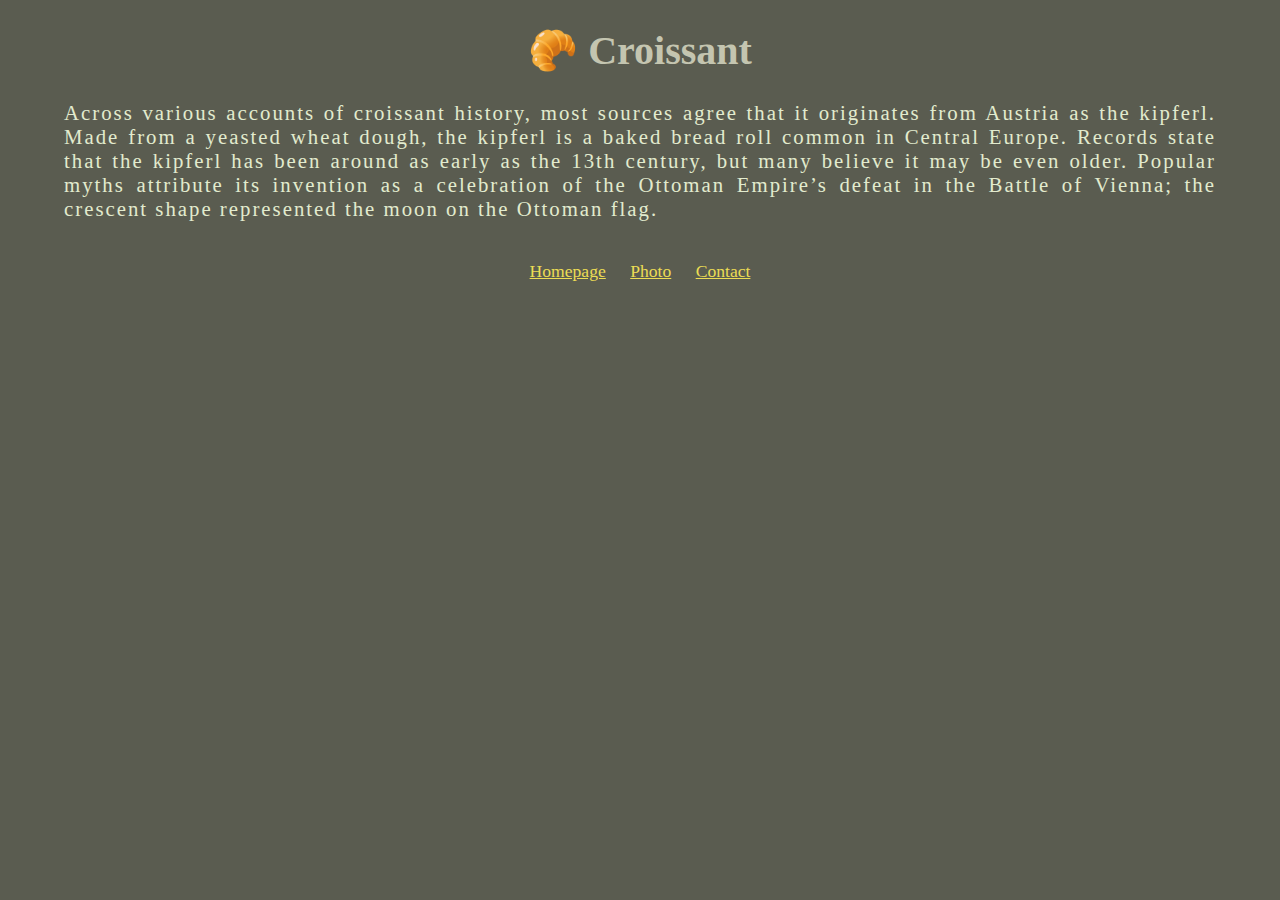
<file: index.html>
<!DOCTYPE html>
<html lang="en">
<head>
    <meta charset="UTF-8">
    <meta name="description" content="Croissant Popular in the city">
    <meta name="viewport" content="width=device-width, initial-scale=1.0">
   
    <link rel="stylesheet" href="style.css">
    <title> Number one Croissant - Croissant.com in Italy</title>
</head>
<body>
    <h1>🥐 Croissant</h1>
    <p>Across various accounts of croissant history, most sources agree that it originates from Austria as the kipferl.
         Made from a yeasted wheat dough, the kipferl is a baked bread roll common in Central Europe. 
         Records state that the kipferl has been around as early as the 13th century, but many believe it may be even older. 
         Popular myths attribute its invention as a celebration of the Ottoman
         Empire’s defeat in the Battle of Vienna; the crescent shape represented the moon on the Ottoman flag.</p>

         <div class="link">
            <a href="index.html" title="Homepage Croissant" class="home">Homepage</a>
            <a href="photo.html" class="photo">Photo</a>
            <a href="contact.html" class="contact" title="contact Croissant.com">Contact</a>
         </div>
</body>
</html>
</file>
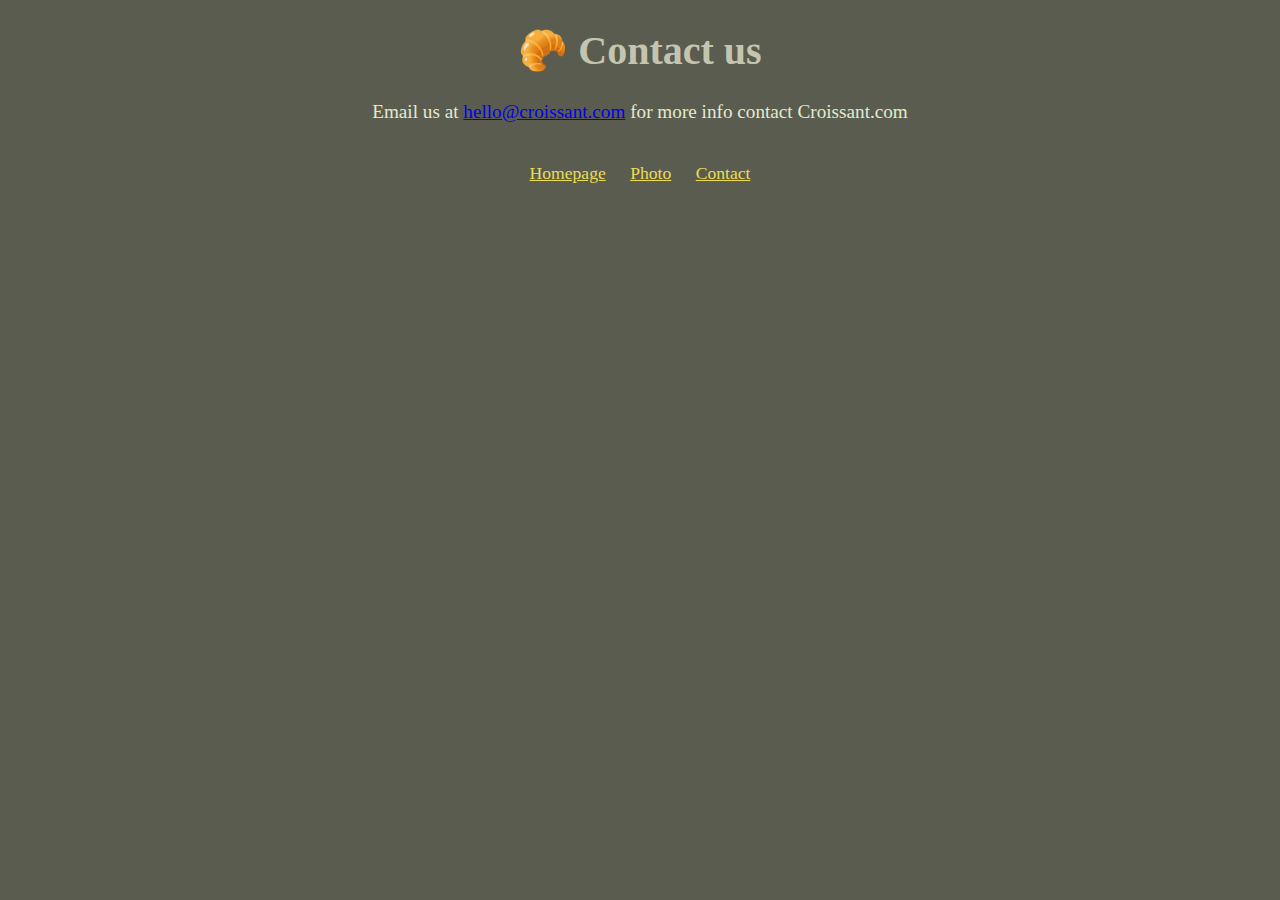
<file: contact.html>
<!DOCTYPE html>
<html lang="en">
<head>
    <meta charset="UTF-8">
    <meta name="viewport" content="width=device-width, initial-scale=1.0">
    <meta name="description" content="in this city the best croissant">
    <link rel="stylesheet" href="style.css">
    <title>Contact Croissant.com</title>
</head>
<body>
   <h1>🥐 Contact us</h1> 
   <p class="contact-us" title="contact us by email "> Email us at <a href="mailto:hello@croissant.com">hello@croissant.com</a> for more info contact Croissant.com</p>

   <div class="link">
    <a href="index.html" class="home" title="Homepage Croissant">Homepage</a>
    <a href="photo.html" class="photo" title="photo Croissant.com">Photo</a>
    <a href="contact.html" class="contact" title="contact Croissant.com">Contact</a>
 </div>
</body>
</html>
</file>
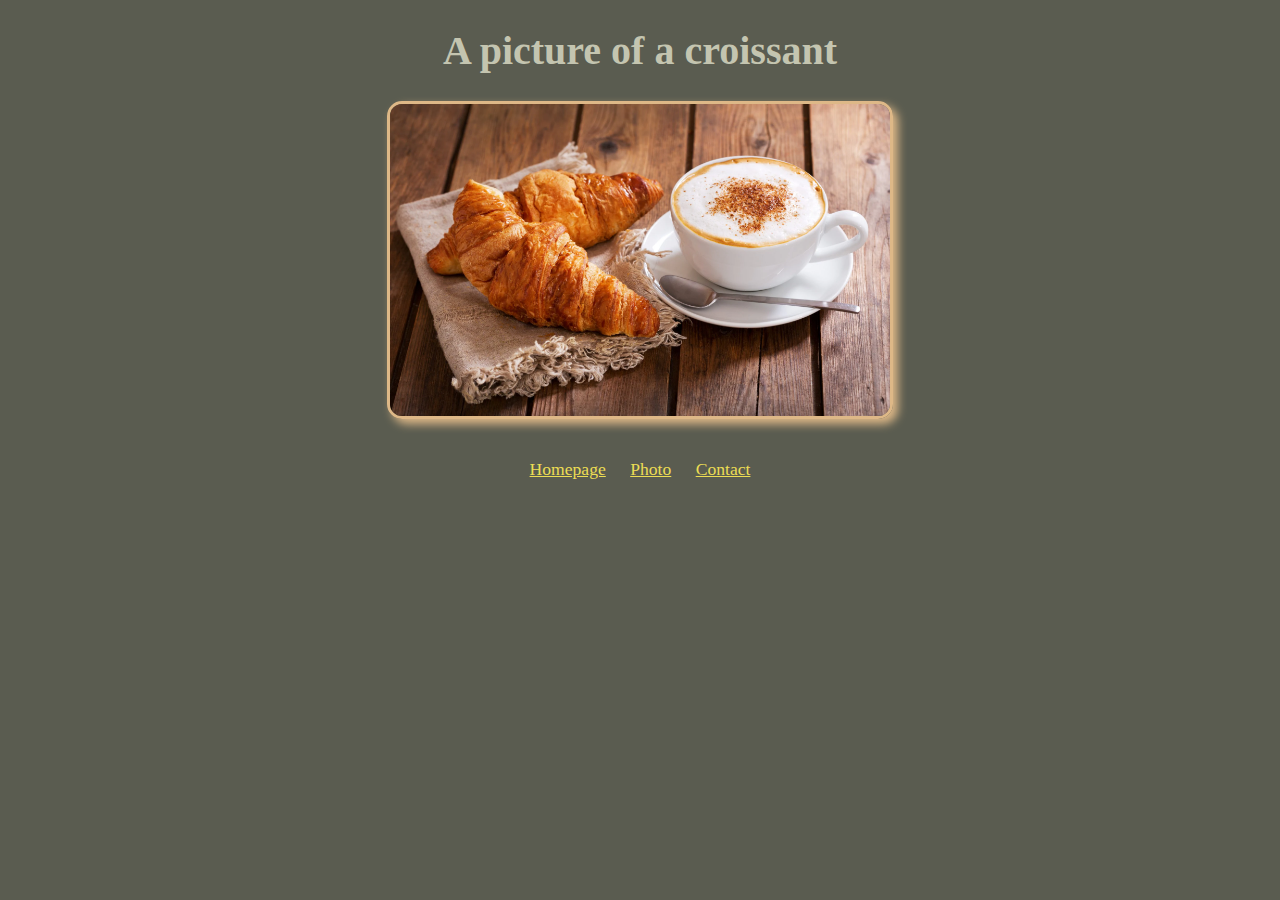
<file: photo.html>
<!DOCTYPE html>
<html lang="en">
<head>
    <meta charset="UTF-8">
    <meta name="viewport" content="width=device-width, initial-scale=1.0">
    <link rel="stylesheet" href="style.css">
    <title>Photo the best Croissant - Croissant.com</title>
</head>
<body>
    <h1>A picture of a croissant</h1>
    <img src="1.webp" alt="" width="400px">
    <div class="link">
        <a href="index.html" class="home" title="Homepage Croissant">Homepage</a>
        <a href="photo.html" class="photo" title="photo Croissant.com">Photo</a>
        <a href="contact.html" class="contact" title="contact Croissant.com">Contact</a>
     </div>
</body>
</html>
</file>
<file: style.css>
body{
    margin: 0;
    padding: 0;
    background-color: rgb(90, 92, 80);
}

h1{
    font-size: 2.5rem;
  font-weight: 600;
  text-align: center;
  color: rgb(196, 197, 176);
}
p{

    font-size: 1.3rem;
    width: 90%;
    text-align: justify;
    margin: 10px auto;
    color: rgb(226, 235, 206);
    letter-spacing: 2px;
}
.link{
    margin: 20px auto;
    padding: 20px 10px;
    text-align: center;
    font-size: 1.1rem;

}
.home{
    padding: 0 10px;
    color: rgb(236, 221, 84);
   
}
.photo{
    padding: 0 10px;
    color: rgb(236, 221, 84);
}
.contact{
    padding: 0 10px; 
    color: rgb(236, 221, 84);
}
.contact-us{
    font-size: 1.2rem;
    letter-spacing: normal;
    width: 90%;
    text-align: center;
    margin: 10px auto;
}
img{
    width: 500px;
    display: flex;
    justify-content: center;
    margin: 5px auto;
    border-radius: 15px;
    border: 3px solid burlywood;
    box-shadow: 5px 5px 10px burlywood;
}
</file>
